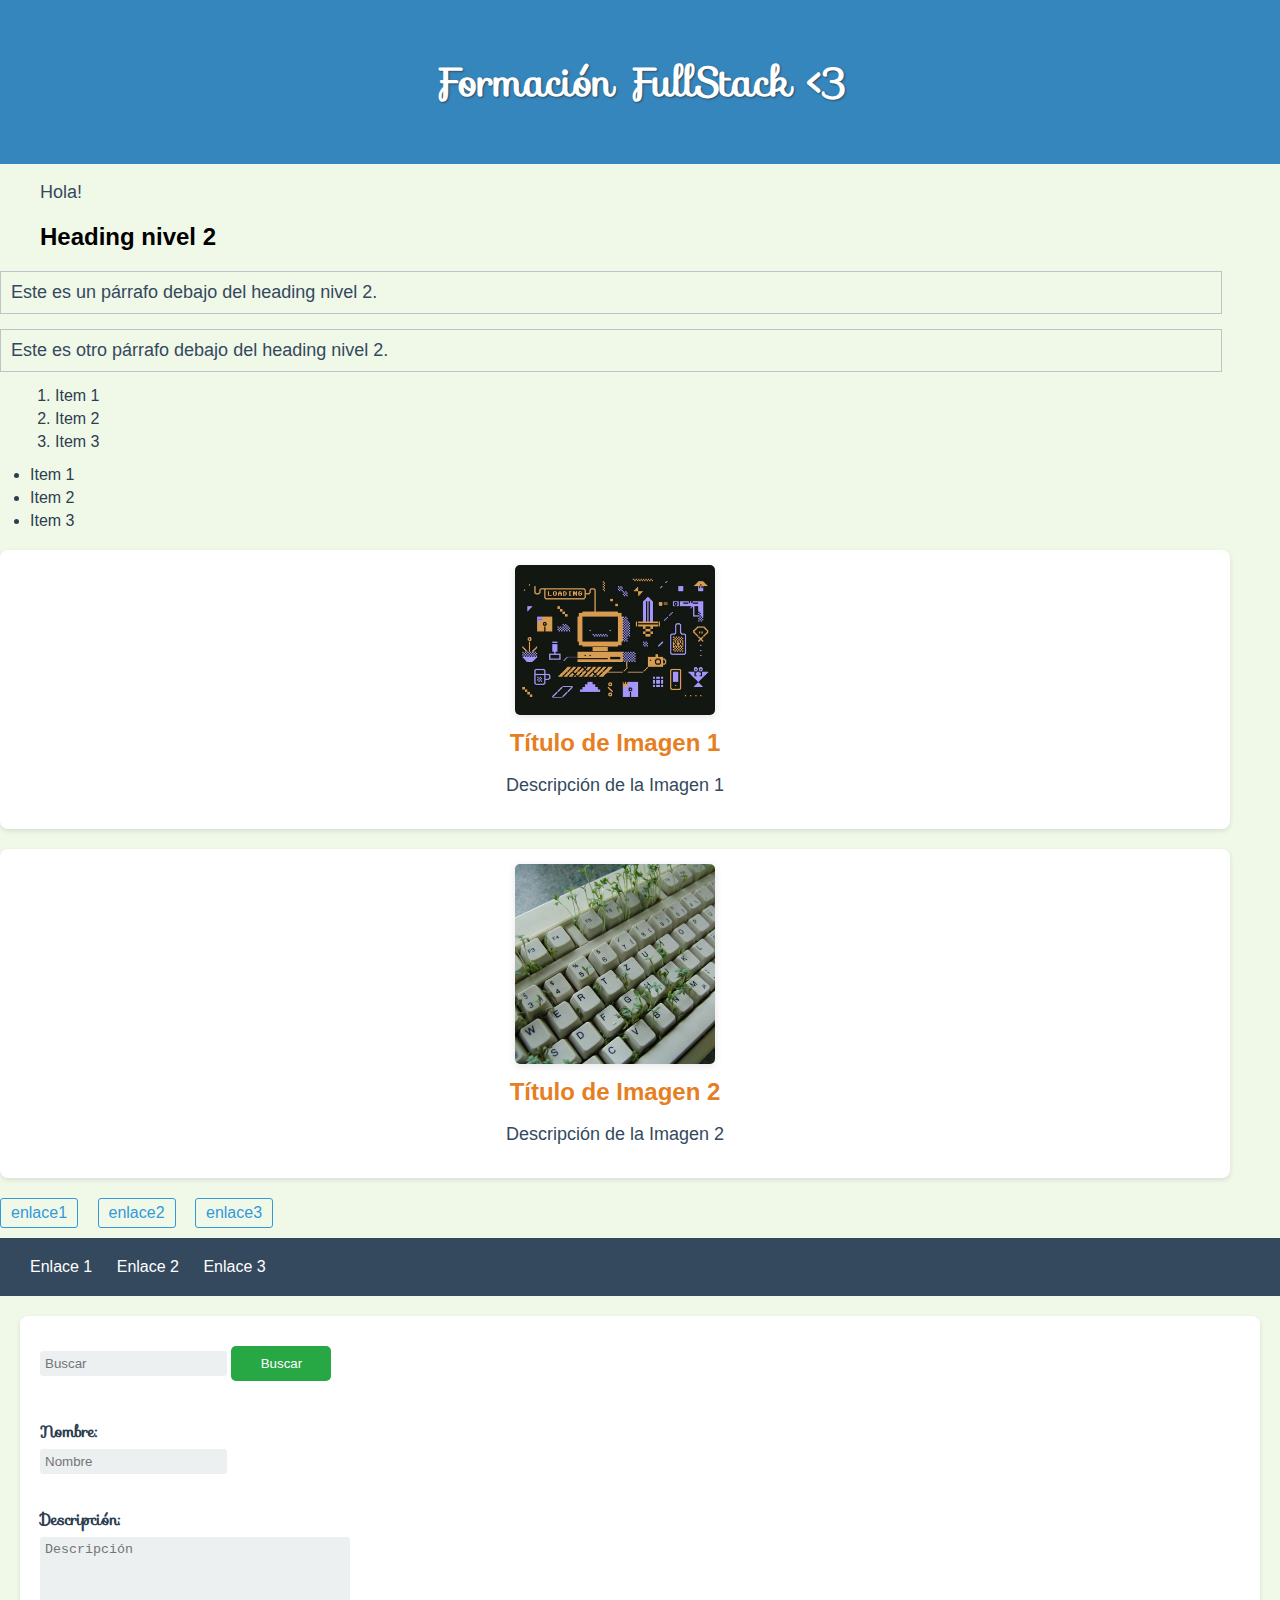
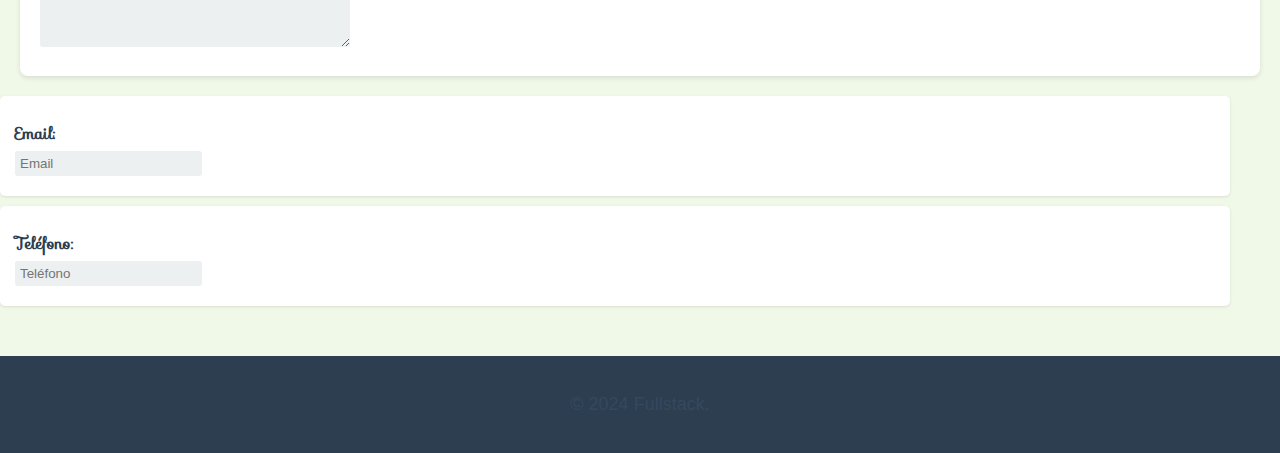
<file: HTML+CSS/Karu_Giannetto/index.html>
<!-- Ejercicios <3

1) Agregar un heading nivel 2, y 2 parrafos.
2) Crear una ordered list con 3 items.
3) Crear una unordered list con 3 items.
4) Crear 2 <div>, dentro de cada div: agregar una imagen, un h2 para mostrar un titulo para esa imagen y un <p> con breve descripcion.
5) Crear 3 enlaces/links apuntando a sitios diferentes.
6) Crear menú de navegación <nav> usando una unordered list <ul> que contenga 3 items con links cada uno.
7) Crear un form con un input tipo texto, que tenga placeholder Buscar y un botón que diga Buscar. 
8) Agregar al form, un input tipo texto para Nombre.
9) Agregar al form, un textarea para Descripción.
10) Crear footer que contenga el siguiente párrafo: &copy; 2024 Fullstack.
11) Plus: agregar placeholders en los inputs y textarea
12) Plus: agregar labels y ids para input y textarea.
13) Plus: agregar 3 items más, dentro de un item de la <nav>, usando <ul> y <li>
14) Plus: agregar 2 inputs más con labels y ids que elijan. -->

<!DOCTYPE html>
<html lang="en">
  <head>
    <meta charset="UTF-8" />
    <meta name="viewport" content="width=device-width, initial-scale=1.0" />
    <title>Fullstack 2025</title>
    <link rel="stylesheet" href="style.css" />
    <link
      rel="stylesheet"
      href="https://fonts.googleapis.com/css?family=Sofia"
    />

    <!-- Link a hoja de CSS -->
    <link rel="stylesheet" href="./style.css" />
  </head>

  <body>
    <h1>Formación FullStack <3</h1>
    <p>Hola!</p>

    <!-- 0 -->
    <h2>Heading nivel 2</h2>
    <p>Este es un párrafo debajo del heading nivel 2.</p>
    <p>Este es otro párrafo debajo del heading nivel 2.</p>

    <!-- 1 -->
    <ol>
      <li>Item 1</li>
      <li>Item 2</li>
      <li>Item 3</li>
    </ol>
    <!-- 2 -->
    <ul>
      <li>Item 1</li>
      <li>Item 2</li>
      <li>Item 3</li>
    </ul>
    <!-- 3 -->
    <div>
      <img src="./assets/img/Ascii Art Compi Dribb.jpeg" width="200" alt="pc pixelart" />
      <h2>Título de Imagen 1</h2>
      <p>Descripción de la Imagen 1</p>
    </div>
    <!-- 4 -->
    <div>
      <img src="./assets/img/aesthetic.jpeg" width="200" alt="teclado" />
      <h2>Título de Imagen 2</h2>
      <p>Descripción de la Imagen 2</p>
    </div>
    <!-- 5 -->
    <a href="">enlace1</a>
    <a href="">enlace2</a>
    <a href="">enlace3</a>
    <!-- 6 -->
    <nav>
      <ul>
        <!-- Item principal con sublistas -->
        <li>
          Enlace 1
          <ul>
            <li>Subitem 1</li>
            <li>Subitem 2</li>
            <li>Subitem 3</li>
            <!-- 3 ítems agregados que aparecen al hacer hover en enlace 1-->
          </ul>
        </li>

        <!-- Otros items de la navegación -->
        <li><a href="#">Enlace 2</a></li>
        <li><a href="#">Enlace 3</a></li>
      </ul>
    </nav>

    <!-- 7 -->
    <form>
      <!-- Input de búsqueda -->
      <input type="text" placeholder="Buscar" label="Buscar" />

      <!-- Botón de búsqueda -->
      <button type="submit">Buscar</button>

      <br /><br />

      <!-- 8 Input para nombre -->
      <label for="nombre">Nombre:</label>
      <input type="text" id="nombre" name="nombre" placeholder="Nombre" />

      <br /><br />

      <!-- 9 Textarea para descripción -->
      <label for="descripcion">Descripción:</label>
      <textarea
        id="descripcion"
        name="descripcion"
        placeholder="Descripción"
      ></textarea>
    </form>

    <!-- 14 -->
    <div>
      <label for="email">Email:</label>
      <input type="email" id="email" name="email" placeholder="Email" />
    </div>
    <div>
      <label for="telefono">Teléfono:</label>
      <input type="tel" id="telefono" name="telefono" placeholder="Teléfono" />
    </div>

    <!-- 10 -->
    <footer>
      <p>&copy; 2024 Fullstack.</p>
    </footer>

    <!--

Más práctica y ejercicios online en: https://www.w3schools.com/html/html_exercises.asp
    
Documentación: 
  https://www.w3schools.com/html/html_intro.asp
  https://developer.mozilla.org/es/docs/Learn/HTML/Introduction_to_HTML


-->
  </body>
</html>
</file>
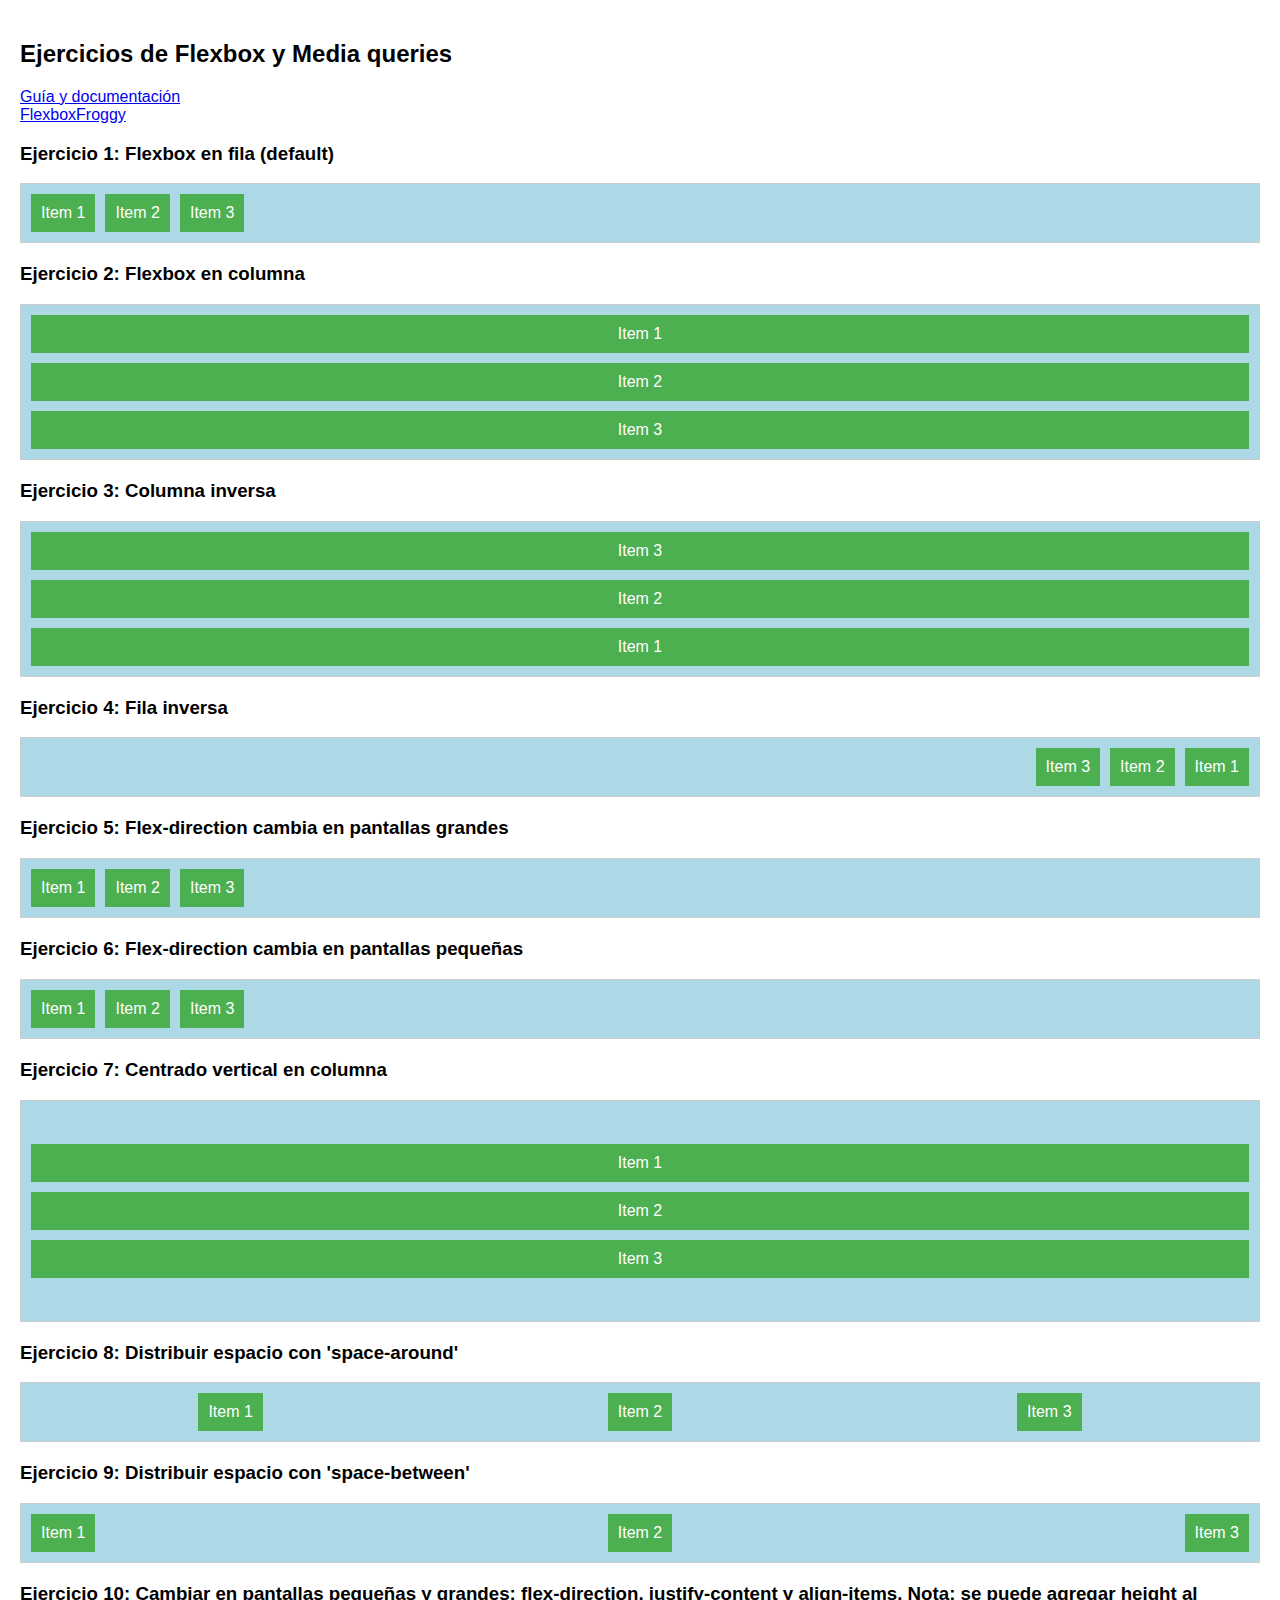
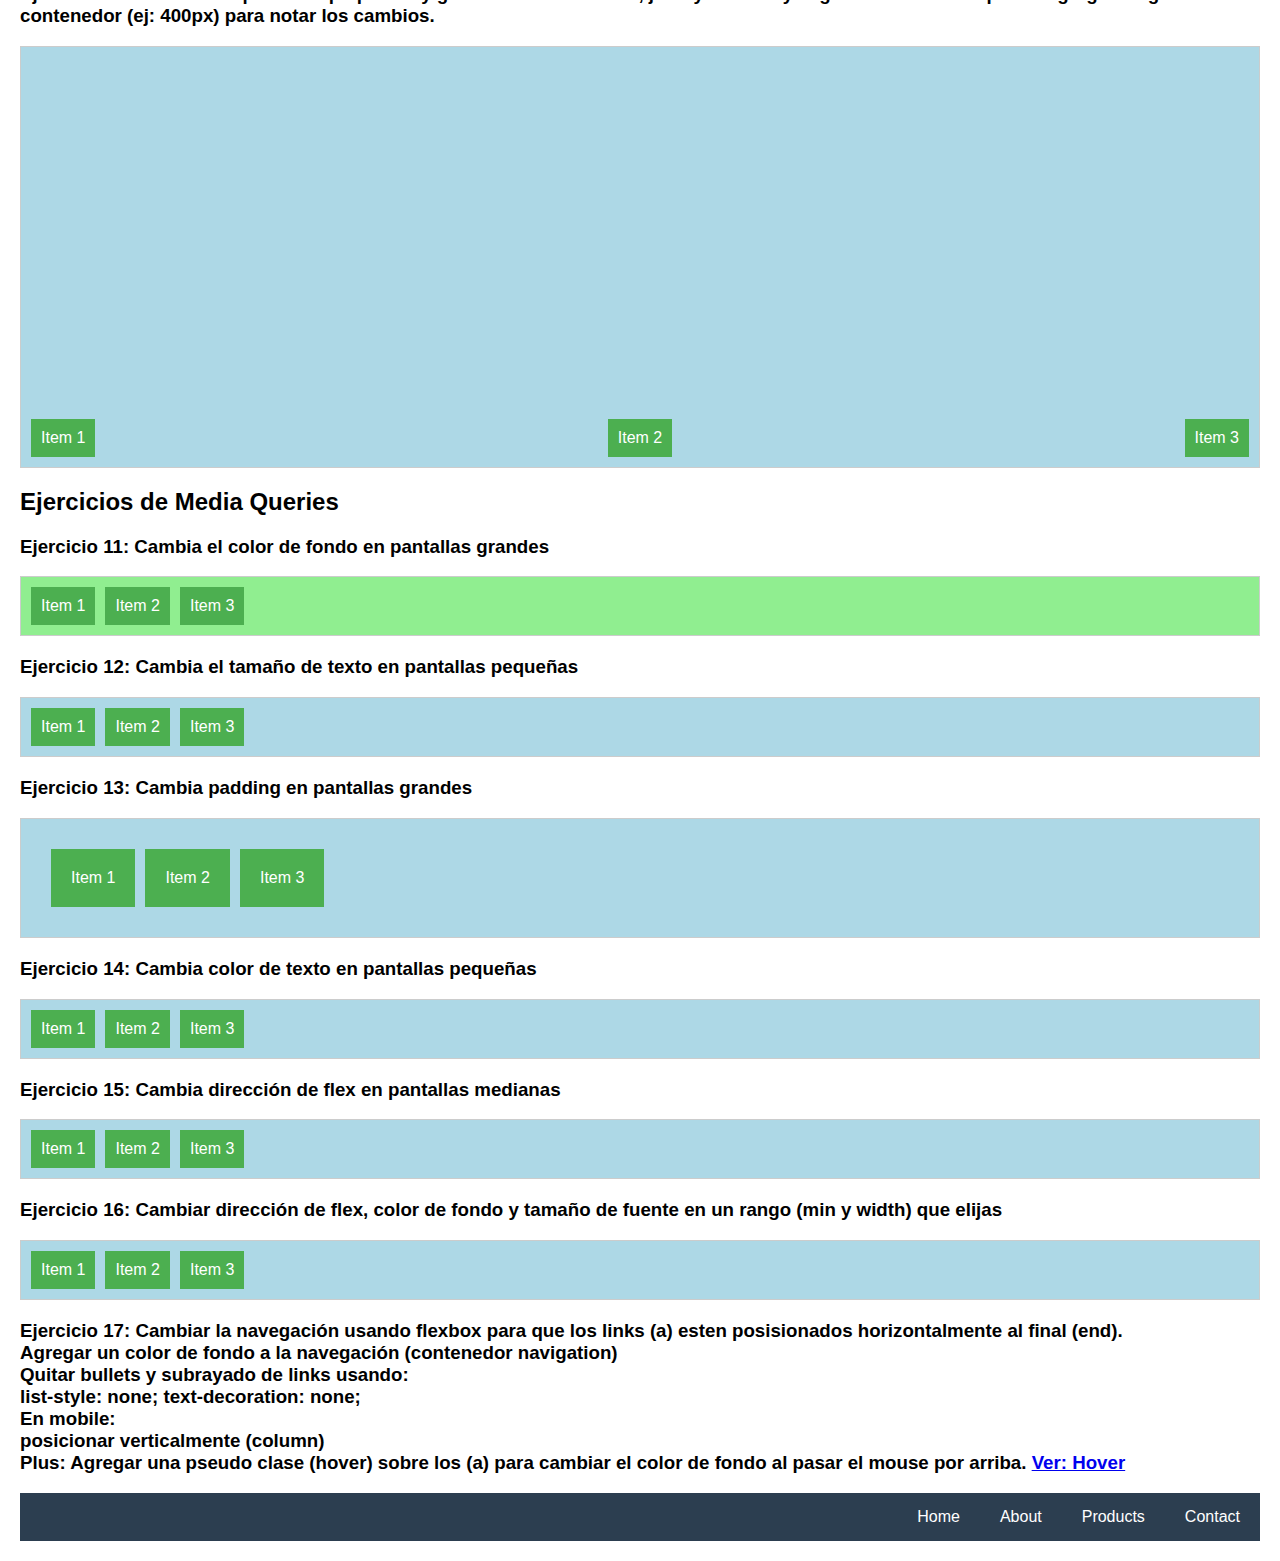
<file: FlexBox/flexbox.html>
<!DOCTYPE html>
<html lang="es">
  <head>
    <meta charset="UTF-8" />
    <meta name="viewport" content="width=device-width, initial-scale=1.0" />
    <title>Ejercicios de Flexbox y Media Queries</title>
    <style>
      /* Estilos */
      body {
        font-family: Arial, sans-serif;
        margin: 0;
        padding: 20px;
      }

      .container {
        display: flex;
        gap: 10px;
        background-color: lightgray;
        padding: 10px;
        margin-bottom: 20px;
        border: 1px solid #ccc;
      }

      .item {
        background-color: #4caf50;
        color: white;
        padding: 10px;
        text-align: center;
      }

      /* Media queries */
      @media (min-width: 600px) {
        .container {
          background-color: lightblue;
        }
      }

      @media (max-width: 400px) {
        .container {
          background-color: lightcoral;
        }
      }
    </style>
  </head>
  <body>
    <h2>Ejercicios de Flexbox y Media queries</h2>
    <a href="https://css-tricks.com/snippets/css/a-guide-to-flexbox/"
      >Guía y documentación</a
    >
    <br />
    <a href="https://flexboxfroggy.com/#es">FlexboxFroggy</a>

    <!-- Ejercicio 1: Filas por defecto -->
    <section>
      <h3>Ejercicio 1: Flexbox en fila (default)</h3>
      <div class="container">
        <div class="item">Item 1</div>
        <div class="item">Item 2</div>
        <div class="item">Item 3</div>
      </div>
    </section>

    <!-- Ejercicio 2: Columna -->
    <section>
      <h3>Ejercicio 2: Flexbox en columna</h3>
      <style>
        /* EJERCICIO 2: Cambiar dirección a columna */
        .container-columna {
          flex-direction: column;
        }
      </style>
      <div class="container container-columna">
        <div class="item">Item 1</div>
        <div class="item">Item 2</div>
        <div class="item">Item 3</div>
      </div>
    </section>

    <!-- Ejercicio 3: Columna inversa -->
    <section>
      <h3>Ejercicio 3: Columna inversa</h3>
      <style>
        /* EJERCICIO 3: Columna inversa - elementos apilados verticalmente en orden inverso */
        .container-columna-inversa {
          flex-direction: column-reverse;
        }
      </style>
      <div class="container container-columna-inversa">
        <div class="item">Item 1</div>
        <div class="item">Item 2</div>
        <div class="item">Item 3</div>
      </div>
    </section>

    <!-- Ejercicio 4: Fila inversa -->
    <section>
      <h3>Ejercicio 4: Fila inversa</h3>
      <style>
        /* EJERCICIO 4: Fila inversa - elementos horizontales en orden inverso */
        .container-fila-inversa {
          flex-direction: row-reverse;
        }
      </style>
      <div class="container container-fila-inversa">
        <div class="item">Item 1</div>
        <div class="item">Item 2</div>
        <div class="item">Item 3</div>
      </div>
    </section>

    <!-- Ejercicio 5: Cambia flex-direction en dispositivos grandes -->
    <section>
      <h3>Ejercicio 5: Flex-direction cambia en pantallas grandes</h3>
      <style>
        /* EJERCICIO 5: En móvil columna, en pantallas grandes (768px+) fila */
        .container-large {
          flex-direction: column;
        }
        
        @media (min-width: 768px) {
          .container-large {
            flex-direction: row;
          }
        }
      </style>
      <div class="container container-large">
        <div class="item">Item 1</div>
        <div class="item">Item 2</div>
        <div class="item">Item 3</div>
      </div>
    </section>

    <!-- Ejercicio 6: Cambia flex-direction en pantallas pequeñas -->
    <section>
      <h3>Ejercicio 6: Flex-direction cambia en pantallas pequeñas</h3>
      <style>
        /* EJERCICIO 6: En desktop fila, en pantallas pequeñas (500px-) columna */
        .container-small {
          flex-direction: row;
        }
        
        @media (max-width: 500px) {
          .container-small {
            flex-direction: column;
          }
        }
      </style>
      <div class="container container-small">
        <div class="item">Item 1</div>
        <div class="item">Item 2</div>
        <div class="item">Item 3</div>
      </div>
    </section>

    <!-- Ejercicio 7: Justificar contenido centrado -->
    <section>
      <h3>Ejercicio 7: Centrado vertical en columna</h3>
      <style>
        /* EJERCICIO 7: Cambiar a columna y centrar verticalmente */
        .container-centrado {
          flex-direction: column;
          justify-content: center;
        }
      </style>
      <div class="container container-centrado" style="height: 200px">
        <div class="item">Item 1</div>
        <div class="item">Item 2</div>
        <div class="item">Item 3</div>
      </div>
    </section>

    <!-- Ejercicio 8: Distribuir espacio uniformemente -->
    <section>
      <h3>Ejercicio 8: Distribuir espacio con 'space-around'</h3>
      <style>
        /* EJERCICIO 8: Espacio igual alrededor de cada elemento */
        .container-space-around {
          justify-content: space-around;
        }
      </style>
      <div class="container container-space-around">
        <div class="item">Item 1</div>
        <div class="item">Item 2</div>
        <div class="item">Item 3</div>
      </div>
    </section>

    <!-- Ejercicio 9: Distribuir espacio entre items -->
    <section>
      <h3>Ejercicio 9: Distribuir espacio con 'space-between'</h3>
      <style>
        /* EJERCICIO 9: Espacio igual entre elementos, sin espacio en extremos */
        .container-space-between {
          justify-content: space-between;
        }
      </style>
      <div class="container container-space-between">
        <div class="item">Item 1</div>
        <div class="item">Item 2</div>
        <div class="item">Item 3</div>
      </div>
    </section>

    <!-- Ejercicio 10: Flex en pantallas pequeñas y grandes -->
    <section>
      <h3>
        Ejercicio 10: Cambiar en pantallas pequeñas y grandes: flex-direction,
        justify-content y align-items. Nota: se puede agregar height al
        contenedor (ej: 400px) para notar los cambios.
      </h3>
      <style>
        /* EJERCICIO 10: Cambios responsive múltiples */
        .container-responsive {
          height: 400px;
          flex-direction: row;
          justify-content: flex-start;
          align-items: stretch;
        }
        
        @media (max-width: 400px) {
          .container-responsive {
            flex-direction: column;
            justify-content: center;
            align-items: center;
          }
        }

        @media (min-width: 1000px) {
          .container-responsive {
            flex-direction: row;
            justify-content: space-between;
            align-items: flex-end;
          }
        }
      </style>
      <div class="container container-responsive">
        <div class="item">Item 1</div>
        <div class="item">Item 2</div>
        <div class="item">Item 3</div>
      </div>
    </section>

    <h2>Ejercicios de Media Queries</h2>

    <!-- Ejercicio 11: Cambiar color de fondo en pantallas grandes -->
    <section>
      <h3>Ejercicio 11: Cambia el color de fondo en pantallas grandes</h3>
      <style>
        /* EJERCICIO 11: Color diferente en pantallas mayores a 800px */
        @media (min-width: 800px) {
          .container-bg-large {
            background-color: lightgreen;
          }
        }
      </style>
      <div class="container container-bg-large">
        <div class="item">Item 1</div>
        <div class="item">Item 2</div>
        <div class="item">Item 3</div>
      </div>
    </section>

    <!-- Ejercicio 12: Cambiar tamaño de texto en pantallas pequeñas -->
    <section>
      <h3>Ejercicio 12: Cambia el tamaño de texto en pantallas pequeñas</h3>
      <style>
        /* EJERCICIO 12: Texto más pequeño en pantallas menores a 500px */
        @media (max-width: 500px) {
          .container-text-small .item {
            font-size: 12px;
          }
        }
      </style>
      <div class="container container-text-small">
        <div class="item">Item 1</div>
        <div class="item">Item 2</div>
        <div class="item">Item 3</div>
      </div>
    </section>

    <!-- Ejercicio 13: Cambiar padding en pantallas grandes -->
    <section>
      <h3>Ejercicio 13: Cambia padding en pantallas grandes</h3>
      <style>
        /* EJERCICIO 13: Más padding en pantallas mayores a 900px */
        @media (min-width: 900px) {
          .container-padding-large {
            padding: 30px;
          }
          .container-padding-large .item {
            padding: 20px;
          }
        }
      </style>
      <div class="container container-padding-large">
        <div class="item">Item 1</div>
        <div class="item">Item 2</div>
        <div class="item">Item 3</div>
      </div>
    </section>

    <!-- Ejercicio 14: Cambiar color de texto en pantallas pequeñas -->
    <section>
      <h3>Ejercicio 14: Cambia color de texto en pantallas pequeñas</h3>
      <style>
        /* EJERCICIO 14: Color de texto diferente en pantallas menores a 600px */
        @media (max-width: 600px) {
          .container-text-color-small .item {
            color: #ff6b6b;
            background-color: #333;
          }
        }
      </style>
      <div class="container container-text-color-small">
        <div class="item">Item 1</div>
        <div class="item">Item 2</div>
        <div class="item">Item 3</div>
      </div>
    </section>

    <!-- Ejercicio 15: Cambiar dirección de flex en pantallas medianas -->
    <section>
      <h3>Ejercicio 15: Cambia dirección de flex en pantallas medianas</h3>
      <style>
        /* EJERCICIO 15: Solo entre 700px y 900px cambiar a columna */
        @media (min-width: 700px) and (max-width: 900px) {
          .container-flex-md {
            flex-direction: column;
          }
        }
      </style>
      <div class="container container-flex-md">
        <div class="item">Item 1</div>
        <div class="item">Item 2</div>
        <div class="item">Item 3</div>
      </div>
    </section>

    <!-- Ejercicio 16: Cambiar dirección de flex, color de fondo y tamaño de fuente en un rango (min y width) que elijas -->
    <section>
      <h3>
        Ejercicio 16: Cambiar dirección de flex, color de fondo y tamaño de
        fuente en un rango (min y width) que elijas
      </h3>
      <style>
        /* EJERCICIO 16: Cambios múltiples en rango 600px - 1200px */
        @media (min-width: 600px) and (max-width: 1200px) {
          .container-flex-md-rules {
            flex-direction: column;
            background-color: #e74c3c;
          }
          .container-flex-md-rules .item {
            font-size: 18px;
            background-color: #2c3e50;
          }
        }
      </style>
      <div class="container container-flex-md-rules">
        <div class="item">Item 1</div>
        <div class="item">Item 2</div>
        <div class="item">Item 3</div>
      </div>
    </section>

    <!-- Ejercicio 17: Navegación -->
    <section>
      <h3>
        Ejercicio 17: Cambiar la navegación usando flexbox para que los links
        (a) esten posisionados horizontalmente al final (end).
        <br />Agregar un color de fondo a la navegación (contenedor navigation)
        <br />
        Quitar bullets y subrayado de links usando: <br />list-style: none;
        text-decoration: none;
        <br />
        En mobile: <br />
        posicionar verticalmente (column)

        <br />
        Plus: Agregar una pseudo clase (hover) sobre los (a) para cambiar el color de
        fondo al pasar el mouse por arriba. <a href="https://developer.mozilla.org/es/docs/Web/CSS/:hover">Ver: Hover</a>
      </h3>
      <style>
        /* EJERCICIO 17: Navegación responsive completa */
        .navigation {
          display: flex;
          justify-content: flex-end; /* Links al final horizontalmente */
          list-style: none; /* Quitar bullets */
          background-color: #2c3e50; /* Color de fondo */
          padding: 0;
          margin: 0;
        }

        .navigation li {
          margin: 0;
        }

        .navigation a {
          text-decoration: none; /* Quitar subrayado */
          color: white;
          padding: 15px 20px;
          display: block;
          transition: background-color 0.3s ease;
        }

        /* Pseudo clase hover para cambiar color al pasar el mouse */
        .navigation a:hover {
          background-color: #34495e;
        }

        /* En mobile: posicionar verticalmente (column) */
        @media (max-width: 768px) {
          .navigation {
            flex-direction: column;
            justify-content: center;
          }
          
          .navigation a {
            text-align: center;
            border-bottom: 1px solid #34495e;
          }
          
          .navigation a:hover {
            background-color: #1abc9c;
          }
        }
      </style>
      <nav>
        <ul class="navigation">
          <li><a href="#">Home</a></li>
          <li><a href="#">About</a></li>
          <li><a href="#">Products</a></li>
          <li><a href="#">Contact</a></li>
        </ul>
      </nav>
    </section>
  </body>
</html>
</file>
<file: HTML+CSS/Karu_Giannetto/style.css>
/* Ejercicio 1: Aplicar color de fondo del cuerpo (body) y colores de texto */
body {
    background-color: #f5f5f5;
    margin: 0;
    font-family: Arial, sans-serif; /* Primera opcion Arial, sino aplica la */
}

/* Ejercicio 1: Aplicar color de texto del título <h1> */
h1 {
    color: #2c3e50;
    font-family: Arial, sans-serif; /* Ejercicio 2: Cambiar fuente a Arial */
    margin-top: 20px; /* Ejercicio 3: Aumentar margen superior a 20px */
}

/* Ejercicio 1: Aplicar colores a los párrafos */
p {
    color: #34495e;
    font-size: 18px; /* Ejercicio 2: Cambiar tamaño de fuente a 18px */
}

/* Ejercicio 2 Plus: Usar fuente de Google Fonts en algunos párrafos */
h1 {
    font-family: 'Sofia', cursive; /* Usando la fuente Sofia que ya está importada */
}

/* Ejercicio 3: Aplicar borde sólido y padding a párrafos específicos */
p:nth-child(4), p:nth-child(5) { /* Párrafos 4 y 5 del html */
    border: 1px solid #bdc3c7;
    padding: 10px;
    margin: 15px 0;
}

/* Ejercicio 4: Estilos en botón */
button {
    background-color: #28a745; /* Color de fondo verde */
    color: white; /* Color del texto blanco */
    border-radius: 5px; /* Bordes redondeados de 5px */
    padding: 10px; /* Padding 10px */
    width: 100px; /* Ancho del botón 100px */
    margin: 10px 0; /* Margen superior e inferior 10px */
    border: none; /* Quitar color del borde */
    cursor: pointer;
    transition: background-color 0.3s;
}

button:hover {
    background-color: #218838;
}

/* Ejercicio 5: Inputs del formulario */
input, textarea {
    padding: 5px; /* Agregar padding de 5px */
    border: none; /* Quitar bordes */
    margin: 5px 0; /* Márgenes superiores e inferiores de 5px */
    background-color: #ecf0f1;
    border-radius: 3px;
}

/* Ejercicio 5 Plus: Aplicar tipo de fuente para labels */
label {
    font-family: 'Sofia', cursive;
    font-weight: bold;
    color: #2c3e50;
    display: block;
    margin-top: 10px;
}

/* Ejercicio 5 Plus: Aplicar width y height al textarea */
textarea {
    width: 300px;
    height: 100px;
    resize: vertical; /* resize: permite al usuario cambiar tamaño vertical de la caja de texto */
}

/* Ejercicio 6: Footer */
footer {
    background-color: #2c3e50; /* Color de fondo */
    color: white; /* Cambiar color del texto */
    padding: 20px; /* Padding de 20px */
    text-align: center; /* Alinear texto al centro */
    margin-top: 50px;
}

/* Ejercicio 7: Header - Aplicando estilos al h1 como header principal */
body > h1:first-child {  /* h1 es hijo directo de body (no esta dentro de otro contenedor), first-child hace ref al primer hijo */
    background-color: #3486bd; /* Color de fondo */
    color: white; /* Color de texto */
    text-shadow: #34495e 1px 1px 2px;
    padding: 50px; /* Padding de 50px */
    text-align: center; /* Alinear texto al centro */
    margin: 0;
}

/* Ejercicio 8: Nav menu */
nav {
    background-color: #34495e; /* Color de fondo */
    color: white; /* Color de texto */
    padding: 10px 0;
}

/* Eliminar bullets de la ul */
nav ul {
    list-style: none;
    margin: 0;
    padding: 0 20px;
}

/* Agregar padding y display inline-block a cada li */
nav li {
    display: inline-block;
    padding: 10px;
    position: relative;
}

nav a {
    color: white;
    text-decoration: none;
}

nav a:hover {
    color: #3498db;
}

/* Ejercicio 8 Plus: Ocultar submenu */
nav ul ul {
    display: none;
    position: absolute;
    top: 100%;
    left: 0;
    background-color: #2c3e50;
    min-width: 150px;
}

/* Mostrar submenu al hacer hover */
nav li:hover ul {
    display: block;
}

nav ul ul li {
    display: block;
    width: 100%;
}

/* Estilos para enlaces fuera del nav */
a:not(nav a) {
    color: #3498db;
    text-decoration: none;
    margin-right: 15px;
    padding: 5px 10px;
    border: 1px solid #3498db;
    border-radius: 3px;
    display: inline-block;
    margin-bottom: 10px;
}

a:not(nav a):hover {
    background-color: #3498db;
    color: white;
}

/* Estilos para las listas ordenadas y no ordenadas */
ol, ul:not(nav ul) {
    padding-left: 30px;
    margin: 15px 0;
}

ol li, ul:not(nav ul) li {
    margin-bottom: 5px;
    color: #2c3e50;
}

/* Estilos para las imágenes y sus contenedores */
div:has(img) {
    background-color: white;
    padding: 15px;
    margin: 20px 0;
    border-radius: 8px;
    box-shadow: 0 2px 5px rgba(0,0,0,0.1);
    text-align: center;
}

/* div:has(img) → selecciona cualquier <div> que contenga al menos una imagen (<img>) */
div:has(img) h2 { 
    color: #e67e22;
    margin: 10px 0;
}

img {
    border-radius: 5px;
    box-shadow: 0 2px 8px rgba(0,0,0,0.1);
}

/* Estilos para los formularios */
form {
    background-color: white;
    padding: 20px;
    border-radius: 8px;
    box-shadow: 0 2px 5px rgba(0,0,0,0.1);
    margin: 20px 0;
}

/* Estilos para los divs con inputs adicionales */
div:has(input[type="email"]), div:has(input[type="tel"]) {
    background-color: white;
    padding: 15px;
    margin: 10px 0;
    border-radius: 5px;
    box-shadow: 0 1px 3px rgba(0,0,0,0.1);
}

/* Ejercicio 9: Media queries para diseño responsive */
@media screen and (min-width: 768px) {
    body {
        background-color: #e8f4f8; /* Color diferente para tablets */
    }
    
    /* Contenedor centrado para pantallas medianas */
    body > * {
        max-width: 800px;
        margin-left: auto;
        margin-right: auto;
    }
    
    body > h1:first-child {
        max-width: none; /* El header ocupa todo el ancho */
        margin: 0;
    }
    
    nav {
        max-width: none; /* El nav ocupa todo el ancho */
    }
    
    footer {
        max-width: none; /* El footer ocupa todo el ancho */
    }
}

@media screen and (min-width: 1280px) {
    body {
        background-color: #f0f8e8; /* Color diferente para escritorio */
    }
    
    /* Contenedor más amplio para pantallas grandes */
    body > * {
        max-width: 1200px;
    }
    
    body > h1:first-child {
        max-width: none;
        font-size: 2.5em;
    }
    
    nav {
        max-width: none;
    }
    
    footer {
        max-width: none;
    }
}



/* Ejercicios CSS <3
    
Documentación CSS en: https://www.w3schools.com/css/default.asp
Documentación Fonts: https://www.w3schools.com/css/css_font_google.asp 
Práctica y ejercicios online: https://www.w3schools.com/css/exercise.asp


Ejercicio 1: 
Aplicar color de fondo del cuerpo (body).
Aplicar color de texto del título <h1>.
Aplicar colores a los párrafos.


Ejercicio 2: Estilos de fuentes
Cambiar la fuente del título <h1> a Arial.
Cambiar el tamaño de la fuente del párrafo a 18px.
Plus: Agregar otra fuente de https://fonts.google.com/ y usarla en algún párrafo.


Ejercicio 3: Bordes y márgenes
Aplicar un borde sólido de 1px de color claro a un párrafo (<p>).
Aumentar el margen superior del título <h1> a 20px.
Agregar un padding de 10px alrededor del contenido del párrafo.


Ejercicio 4: Estilos en botón
Cambiar el color de fondo del botón a verde (#28a745) y el color del texto a blanco.
Agregar bordes redondeados (border-radius) de 5px.
Agregar padding 10px.
Aplicar ancho del botón a 100px.
Establecer margen superior e inferior de 10px.
Quitar el color del borde del botón.


Ejercicio 5: Inputs del formulario
Agregar padding de 5px.
Quitar bordes.
Agregar márgenes superiores e inferiores de 5px entre cada control
Plus: Aplicar un tipo de fuente para los labels de cada control.
Plus: Aplicar width y height al textarea. Ejemplo: 300px ancho y 100px alto.


Ejercicio 6: Footer
Aplicar color de fondo.
Cambiar color del texto del footer.
Agregar padding de 20px.
Alinear texto al centro.


Ejercicio 7: Header
Crear etiqueta header con un texto.
Aplicar color de fondo y color de texto.
Agregar padding de 50px.
Alinear textos al centro.


Ejercicio 8: Nav menu
Aplicar color de fondo a la etiqueta nav y color de texto.
Eliminar las bullets de la <ul> con: list-style: none;
En cada item <li>, agregar padding 10px y aplicar display: inline-block; para mostrar los elementos en línea.
Plus: Ocultar el submenu (ul dentro del li) con display: none;


Ejercicio 9: Diseño responsive - Media queries
Agregar media queries para que el color de fondo del body tenga un color diferente en distintas pantallas. 
Ejemplos: @media screen and (min-width: 768px) {}
@media screen and (min-width: 1280px) {}
 */
</file>
